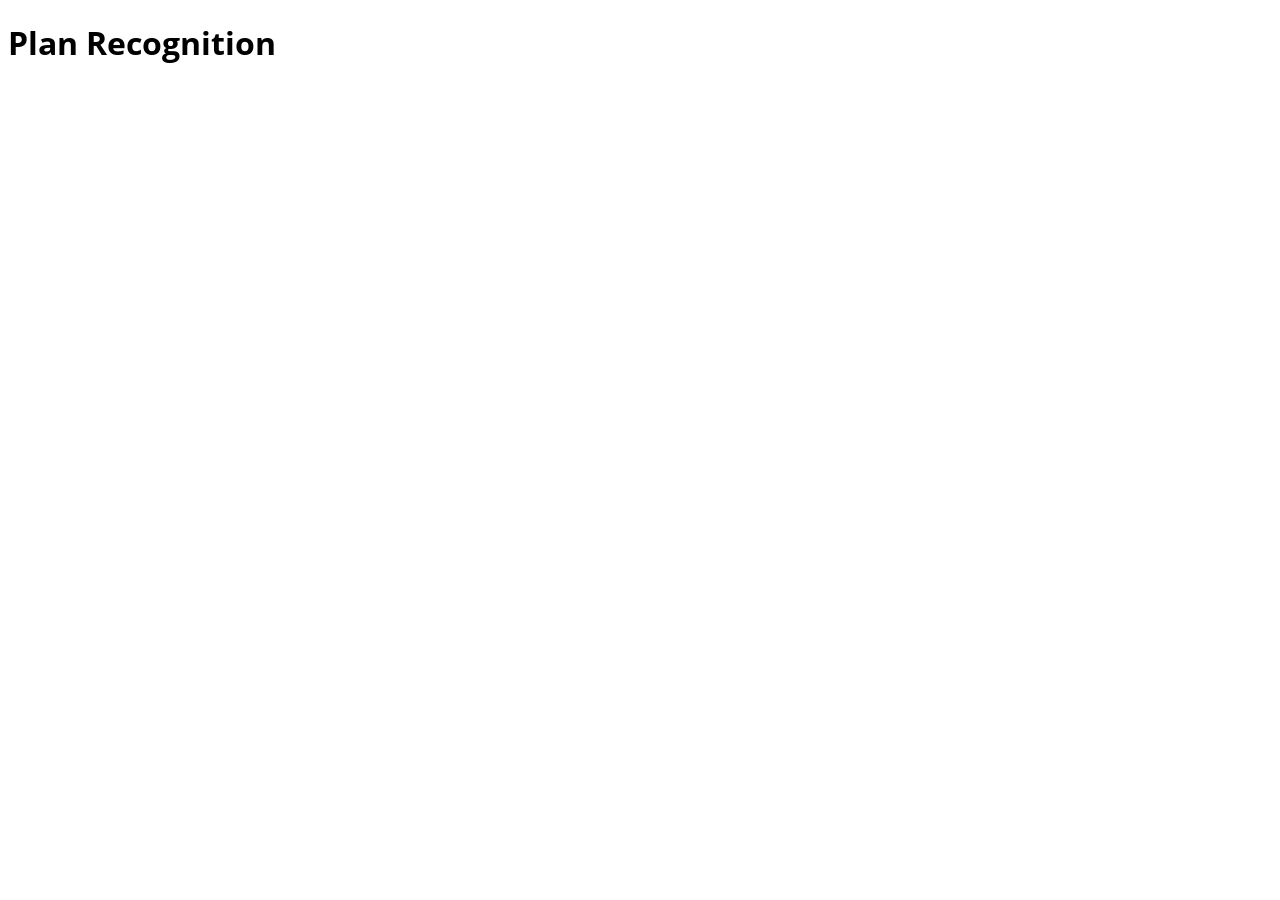
<file: html/index.html>
<?xml version="1.0" encoding="utf-8"?>
<!DOCTYPE html PUBLIC "-//W3C//DTD XHTML 1.0 Transitional//EN"
"http://www.w3.org/TR/xhtml1/DTD/xhtml1-transitional.dtd">

<html>
  <head>
    <link rel="stylesheet" href="main.css" type="text/css" />
    <link rel="stylesheet" href="fonts.css" type="text/css" />
    <link rel="stylesheet" href="street.css" type="text/css" />
    <link rel="stylesheet" href="table.css" type="text/css" />
    <script type="text/javascript" src="planrecog.js"></script>
    <script type="text/javascript" src="rstc.js"></script>
    <script type="text/javascript" src="table.js"></script>
    <script>
      var time = null;
      var action = null;
      var ms = null;

      var timer = new Timer();
      var animationModel = null;
      var animationObservation = null;

      // Just copy the observed NTG/TTC as deltas.
      // The dummy values are needed for table construction.
      // The real values are computed in the jsonCallback
      // because there we can access the RSTC.
      function initDeltaInJson(json) {
        if (json.ntg && json.ontg) {
          json.dntg = [];
          for (var i = 0; i < json.ontg.length; ++i) {
            json.dntg[i] = {};
            for (var key in json.ontg[i]) {
              json.dntg[i][key] = json.ontg[i][key];
            }
          }
        }
        if (json.ttc && json.ottc) {
          json.dttc = [];
          for (var i = 0; i < json.ottc.length; ++i) {
            json.dttc[i] = {};
            for (var key in json.ottc[i]) {
              json.dttc[i][key] = json.ottc[i][key];
            }
          }
        }
        return json;
      }

      // Replaces the dummy values for delta NTG/TTC with real ones.
      function computeDeltaInJson(rstc, json) {
        for (var i = 0; i < json.dntg.length; ++i) {
          var b = json.dntg[i].b;
          var c = json.dntg[i].c;
          json.dntg[i].t -= rstc.ntg(b, c);
        }
        for (var i = 0; i < json.dttc.length; ++i) {
          var b = json.dttc[i].b;
          var c = json.dttc[i].c;
          json.dttc[i].t -= rstc.ttc(b, c);
        }
        return json;
      }

      function populateObservationTables(json) {
        populateTableFromJson(json, "ontg");
        populateTableFromJson(json, "ottc");
        if (animationModel && animationModel.rstc()) {
          json = computeDeltaInJson(animationModel.rstc(), json);
          populateTableFromJson(json, "dntg");
          populateTableFromJson(json, "dttc");
        }
      }

      function populateModelTables() {
        if (animationModel.rstc()) {
          populateTableFromRstc(animationModel.rstc(), "ntg");
          populateTableFromRstc(animationModel.rstc(), "ttc");
        }
      }

      function updateTime(t) {
        if (animationModel && animationModel.rstc()) {
          document.getElementById("time").innerHTML = animationModel.rstc().start().toFixed(2);
          document.getElementById("container-time").style.visibility = "visible";
        }
      }

      function processNewSituation(json) {
        if (!json.time) { return false; }

        if (animationModel === null) {
          animationModel = new Animation({ streetId: "street-model", timer: timer, isModel: true, ntgProp: "ntg", ttcProp: "ttc", laneProp: "lane" });
          animationModel.street().addRedrawHook(populateModelTables);
          animationModel.street().addRedrawHook(updateTime);
        }

        if (animationObservation === null) {
          animationObservation = new Animation({ streetId: "street-real", timer: timer, isModel: false, ntgProp: "ontg", ttcProp: "ottc", laneProp: "olane", jsonCallback: populateObservationTables });
        }

        json = initDeltaInJson(json);

        var tables = ["ntg", "ttc", "ontg", "ottc", "dntg", "dttc"];
        for (var i = 0; i < tables.length; ++i) {
          if (!document.getElementById("table-"+ tables[i])) {
            createTable(json, "container-"+ tables[i], tables[i]);
            var heading = document.getElementById("heading-"+ tables[i]);
            if (heading) {
              heading.style.display = "block";
            }
            var container = document.getElementById("container-"+ tables[i]);
            container.style.display = "inline-block";
          }
        }
        animationModel.push(json);
        animationObservation.push(json);
        return true;
      }
    </script>
  </head>
  <body onload="javascript:requestAll(processNewSituation);">
    <h1>Plan Recognition</h1>

    <!-- <input type="submit" onclick="javascript:requestAll(processNewSituation);" value="Restart" /><br /> -->

    <div id="street-model" class="street no-print"><div class="unremovable street-label">Model:</div></div>
    <div id="street-real" class="street no-print"><div class="unremovable street-label">Real:</div></div>

    <div id="container-time" style="visibility: hidden;">Time: <div id="time" style="display: inline;"></div> s</div>

    <h2 id="heading-ntg" style="display: none; margin-top: 2ex;">Net Time Gap (NTG)</h2>
    <div>
      <div id="container-ntg" style="display: none; margin-right: 2em;"><p style="text-align: center;">Model</p></div>
      <div id="container-ontg" style="display: none; margin-right: 2em;"><p style="text-align: center;">Observation</p></div>
      <div id="container-dntg" style="display: none;"><p style="text-align: center;">Delta</p></div>
    </div>

    <h2 id="heading-ttc" style="display: none; margin-top: 2ex;">Time To Collision (TTC)</h2>
    <div>
      <div id="container-ttc" style="display: none; margin-right: 2em;"><p style="text-align: center;">Model</p></div>
      <div id="container-ottc" style="display: none; margin-right: 2em;"><p style="text-align: center;">Observation</p></div>
      <div id="container-dttc" style="display: none;"><p style="text-align: center;">Delta</p></div>
    </div>


    <img style="display: none; visibility: hidden;" id="car-aqua" src="car-aqua.svg" alt="" />
    <img style="display: none; visibility: hidden;" id="car-blue" src="car-blue.svg" alt="" />
    <img style="display: none; visibility: hidden;" id="car-green" src="car-green.svg" alt="" />
    <img style="display: none; visibility: hidden;" id="car-lightblue" src="car-lightblue.svg" alt="" />
    <img style="display: none; visibility: hidden;" id="car-lime" src="car-lime.svg" alt="" />
    <img style="display: none; visibility: hidden;" id="car-maroon" src="car-maroon.svg" alt="" />
    <img style="display: none; visibility: hidden;" id="car-pink" src="car-pink.svg" alt="" />
    <img style="display: none; visibility: hidden;" id="car-purple" src="car-purple.svg" alt="" />
    <img style="display: none; visibility: hidden;" id="car-red" src="car-red.svg" alt="" />
    <img style="display: none; visibility: hidden;" id="car-white" src="car-white.svg" alt="" />
    <img style="display: none; visibility: hidden;" id="car-yellow" src="car-yellow.svg" alt="" />
    <img style="display: none; visibility: hidden;" id="tree" src="tree.svg" alt="" />
    <img style="display: none; visibility: hidden;" id="flame" src="flame.svg" alt="" />
    <img style="display: none; visibility: hidden;" id="parachute" src="parachute.svg" alt="" />
    <img style="display: none; visibility: hidden;" id="finch" src="finch.svg" alt="" />

  </body>
</html>

<!-- vim:textwidth=80:shiftwidth=2:softtabstop=2:expandtab
-->
</file>
<file: html/main.css>
body { 
  font-family: "Open Sans", sans-serif;
}
</file>
<file: html/fonts.css>
@font-face {
  font-family: 'Open Sans';
  font-style: normal;
  font-weight: 300;
  src: local('Open Sans Light'), local('OpenSans-Light'), url(OpenSans-Light.ttf) format("truetype");
}
@font-face {
  font-family: 'Open Sans';
  font-style: normal;
  font-weight: 400;
  src: local('Open Sans'), local('OpenSans'), url(OpenSans-Regular.ttf) format("truetype");
}
@font-face {
  font-family: 'Open Sans';
  font-style: normal;
  font-weight: 600;
  src: local('Open Sans Semibold'), local('OpenSans-Semibold'), url(OpenSans-Semibold.ttf) format("truetype");
}
@font-face {
  font-family: 'Open Sans';
  font-style: normal;
  font-weight: 700;
  src: local('Open Sans Bold'), local('OpenSans-Bold'), url(OpenSans-Bold.ttf) format("truetype");
}
@font-face {
  font-family: 'Open Sans';
  font-style: normal;
  font-weight: 800;
  src: local('Open Sans ExtraBold'), local('OpenSans-ExtraBold'), url(OpenSans-ExtraBold.ttf) format("truetype");
}
@font-face {
  font-family: 'Open Sans';
  font-style: italic;
  font-weight: 300;
  src: local('Open Sans Light Italic'), local('OpenSansLight-Italic'), url(OpenSans-LightItalic.ttf) format("truetype");
}
@font-face {
  font-family: 'Open Sans';
  font-style: italic;
  font-weight: 400;
  src: local('Open Sans Italic'), local('OpenSans-Italic'), url(OpenSans-Italic.ttf) format("truetype");
}
@font-face {
  font-family: 'Open Sans';
  font-style: italic;
  font-weight: 600;
  src: local('Open Sans Semibold Italic'), local('OpenSans-SemiboldItalic'), url(OpenSans-SemiboldItalic.ttf) format("truetype");
}
@font-face {
  font-family: 'Open Sans';
  font-style: italic;
  font-weight: 700;
  src: local('Open Sans Bold Italic'), local('OpenSans-BoldItalic'), url(OpenSans-BoldItalic.ttf) format("truetype");
}
@font-face {
  font-family: 'Open Sans';
  font-style: italic;
  font-weight: 800;
  src: local('Open Sans Extrabold Italic'), local('OpenSans-ExtraBoldItalic'), url(OpenSans-ExtraBoldItalic.ttf) format("truetype");
}
</file>
<file: html/street.css>
div.street {
  /* This combination doesn't work, because the major browsers change
   * overflow-y to auto (i.e., scollbars when needed) when overflow-x
   * is hidden.
   * That can be easily fixed by wrapping a div with class street-container
   * around the street div (the two following style definitions care about
   * that).
  overflow-y: visible;
  overflow-x: hidden;
  */
  overflow: hidden;
  position: relative; 
  margin: 2ex 1.5em 2ex 1.5em;
  /* border: 1px black solid; */
}

div.street-container {
  overflow: hidden;
  margin: 2ex 1.5em 2ex 1.5em;
}

div.street-container div.street {
  overflow: visible;
  margin: 0;
}

div.car-label {
  font-size: 80%;
  text-shadow: -1px 1px black, 1px 1px black, 1px -1px black, -1px -1px black;
  color: white;
  position: absolute;
  top: 50%;
  height: 3ex;
  margin-top: -1.5ex;
  right: 1.0ex;
}

div.street-label {
  overflow: visible;
  position: absolute;
  left: 0;
  top: 0;
  background: transparent;
  font-weight: bold;
  color: black;
  width: 100%;
  height: 100%;
  padding: 0.5ex 0.5ex 0.5ex 0.5ex;
}
</file>
<file: html/table.css>
div.table {
  display: table;
  border-collapse: collapse;
}

div.tr {
  display: table-row;
  border-collapse: collapse;
}

div.td {
  display: table-cell; /* inline-block for overflow */
  width: 4.5em;
  white-space: nowrap;
  overflow: hidden;
  text-overflow: ellipsis;
  text-align: right;
  padding: 2pt;
  border: 1px solid black;
  border-collapse: collapse;
}
</file>
